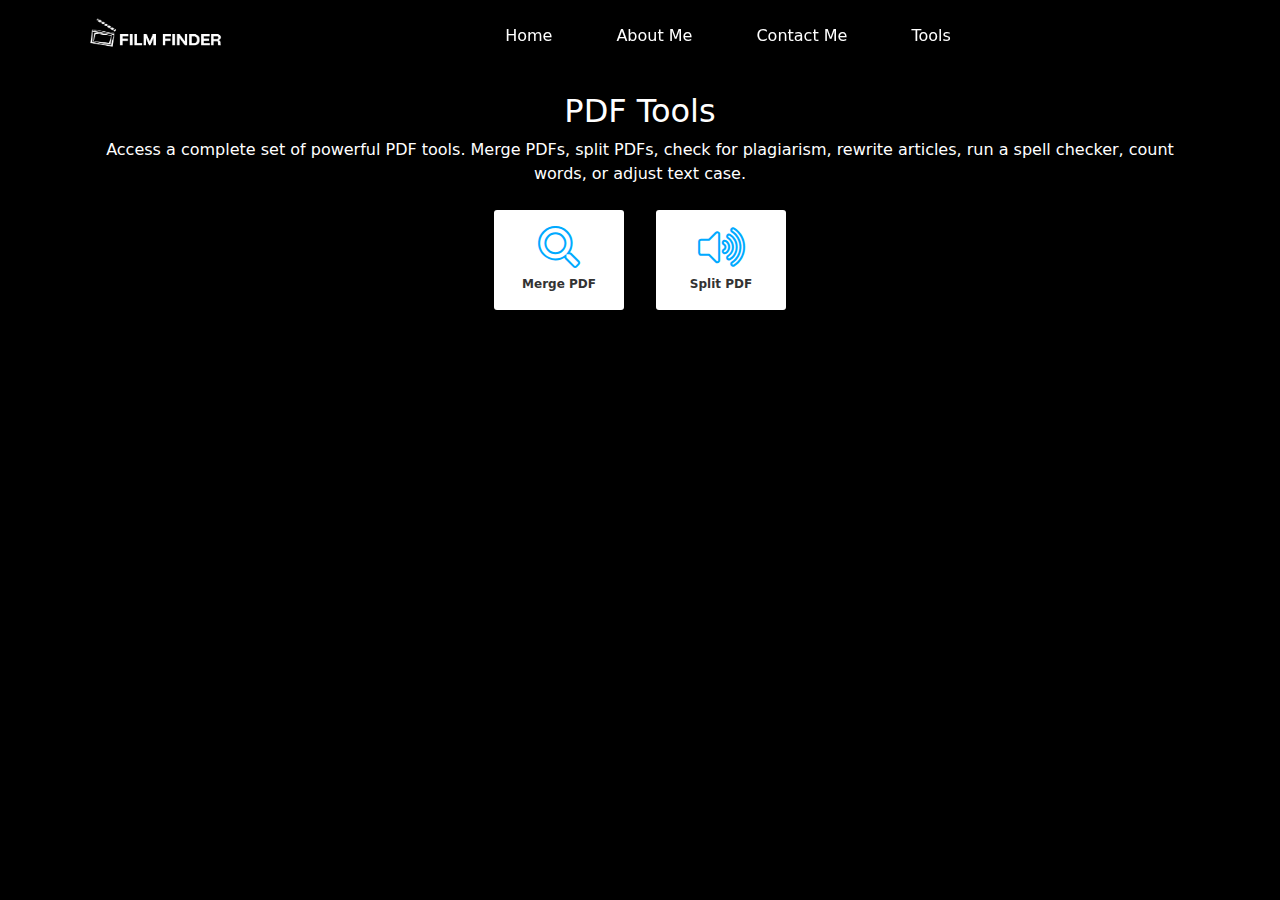
<file: Tools.html>
<!DOCTYPE html>
<html lang="en">
<head>
  <meta charset="UTF-8">
  <title>Best Online PDF Tools For Free</title>
  <meta name="viewport" content="width=device-width, initial-scale=1">
  <!-- Bootstrap 5 CSS -->
  <link href="https://cdn.jsdelivr.net/npm/bootstrap@5.3.3/dist/css/bootstrap.min.css" rel="stylesheet">
  <link href="https://cdnjs.cloudflare.com/ajax/libs/font-awesome/5.15.3/css/all.min.css" rel="stylesheet"/>
   <link rel="stylesheet" href="Style/style.css">
   <link rel="stylesheet" href="Style/tools.css">
</head>
<body>
   <!-- Navbar -->
    <nav class="navbar navbar-expand-lg text-white">
        <div class="container">
            <a class="navbar-brand" href="index.html">
                <img src="imgs/Film Finder White Logo.png" width="160px" alt="Film Finder - Search & Discover Movies">
            </a>
            <button class="navbar-toggler" type="button" data-bs-toggle="offcanvas" data-bs-target="#offcanvasNavbar"
    aria-controls="offcanvasNavbar" aria-expanded="false" aria-label="Toggle navigation">
    <span class="navbar-toggler-icon"></span>
</button>

            <div class="collapse navbar-collapse">
                <ul class="navbar-nav">
                    <li class="nav-item px-4"><a class="nav-link text-white" href="index.html">Home</a></li>
                    <li class="nav-item px-4"><a class="nav-link text-white" href="about.html">About Me</a></li>
                    <li class="nav-item px-4"><a class="nav-link text-white" href="Contact.html">Contact Me</a></li>
                    <li class="nav-item px-4"><a class="nav-link text-white" href="Tools.html">Tools</a></li>
                 
                </ul>
            </div>
        </div>
    </nav>
    <!-- Offcanvas Menu -->
    <div class="offcanvas offcanvas-end text-bg-dark" tabindex="-1" id="offcanvasNavbar">
        <div class="offcanvas-header d-flex justify-content-center w-100">
            <h5 class="offcanvas-title m-0">
                <img src="imgs/Film Finder White Logo.png" width="160px" alt="Film Finder Logo">
            </h5>
            <button type="button" class="btn-close btn-close-white position-absolute end-0 me-3"
                data-bs-dismiss="offcanvas"></button>
        </div>
        <div class="offcanvas-body">
            <ul class="navbar-nav ms-auto">
                <li class="nav-item"><a class="nav-link" href="index.html">Home</a></li>
                <li class="nav-item"><a class="nav-link" href="about.html">About Me</a></li>
                <li class="nav-item"><a class="nav-link" href="Contact.html">Contact Us</a></li>
                <li class="nav-item px-4"><a class="nav-link text-white" href="Tools.html">Tools</a></li>
            </ul>
        </div>
    </div>

  <main class="container mt-5">
    <h2 class="text-center text-white mt-4">PDF Tools</h2>
    <p class="text-center text-white mt-2">
      Access a complete set of powerful PDF tools. Merge PDFs, split PDFs, check for plagiarism, rewrite articles, run a spell checker, count words, or adjust text case.
    </p>

    <div class="tool-cards-container">
        <a href="mergepdf.html">
      <div class="tool-card text-center">
        <i class="fas fa-search"></i>
        <p>Merge PDF</p>
      </div>
    </a>
    <a href="splitpdf.html">
        <div class="tool-card text-center">
          <i class="fas fa-volume-up"></i>
          <p>Split PDF</p>
        </div>
      </a>
    </div>

  </main>

   <!-- JavaScript -->
   <script src="https://cdn.jsdelivr.net/npm/bootstrap@5.3.0/dist/js/bootstrap.bundle.min.js"></script>
   <script src="Script/script.js"></script></body>
</html>
</file>
<file: Style/style.css>
/* Loading Animation */

/* Preloader (Full screen loading spinner) */
.preloader {
    position: fixed;
    top: 0;
    left: 0;
    width: 100%;
    height: 100%;
    background-color: black;
    display: flex;
    justify-content: center;
    align-items: center;
    z-index: 9999;
}

/* Custom Spinner Animation */
.spinner {
    width: 44px;
    height: 44px;
    animation: spinner-y0fdc1 2s infinite ease;
    transform-style: preserve-3d;
}

.spinner > div {
    background-color: rgba(0, 255, 255, 0.3);
    height: 100%;
    position: absolute;
    width: 100%;
    border: 2px solid #00ffff;
    box-shadow: 0px 4px 8px rgba(0, 255, 255, 0.5);
}

/* Spinner specific rotations */
.spinner div:nth-of-type(1) {
    transform: translateZ(-22px) rotateY(180deg);
}
.spinner div:nth-of-type(2) {
    transform: rotateY(-270deg) translateX(50%);
    transform-origin: top right;
}
.spinner div:nth-of-type(3) {
    transform: rotateY(270deg) translateX(-50%);
    transform-origin: center left;
}
.spinner div:nth-of-type(4) {
    transform: rotateX(90deg) translateY(-50%);
    transform-origin: top center;
}
.spinner div:nth-of-type(5) {
    transform: rotateX(-90deg) translateY(50%);
    transform-origin: bottom center;
}
.spinner div:nth-of-type(6) {
    transform: translateZ(22px);
}

@keyframes spinner-y0fdc1 {
    0% {
        transform: rotate(45deg) rotateX(-25deg) rotateY(25deg);
    }
    50% {
        transform: rotate(45deg) rotateX(-385deg) rotateY(25deg);
    }
    100% {
        transform: rotate(45deg) rotateX(-385deg) rotateY(385deg);
    }
}

/* Home Section */
body {
    background-color: black;
    color: white;
}
.home {
    position: relative;
}

.carousel-item {
    text-align: center;
}
.carousel-item img {
    width: 100%;
    height: 100vh;
    object-fit: cover;
}
.carousel-item::before {
    content: "";
    position: absolute;
    top: 0;
    left: 0;
    width: 100%;
    height: 100%;
    background: rgba(0, 0, 0, 0.3);
}

/* Line animation for navigation links */
.nav-item a {
    position: relative;
    text-decoration: none;
    color: white;
    padding-bottom: 5px;
    display: inline-block;
}
.nav-item a::after {
    content: "";
    position: absolute;
    left: 0;
    bottom: 0;
    width: 0;
    height: 2px;
    background-color: white;
    transition: width 0.3s ease-in-out;
}
.nav-item a:hover::after {
    width: 100%;
}

/* Navbar */
.navbar {
    position: fixed;
    top: 0;
    width: 100%;
    z-index: 1000;
    transition: background-color 0.3s ease-in-out, color 0.3s ease-in-out;
    background: transparent;
}
.navbar.sticky {
    background-color: black !important;
}
.navbar.sticky .nav-link {
    color: white !important;
}
.navbar-nav {
    margin: auto;
}
.navbar-toggler-icon {
    filter: invert(1);
}

/* Search Section */
.search-container {
    position: absolute;
    top: 46%;
    left: 50%;
    transform: translate(-50%, -50%);
    width: 50%;
    z-index: 10;
}
.search-input {
    width: 100%;
    border: 1px solid white;
    background-color: transparent !important;
    padding: 13px;
    color: white !important;
    box-shadow: none !important;
    outline: 0;
}
.search-input:focus {
    border-color: white;
    color: white;
    outline: none;
    box-shadow: none;
}
.search-input::placeholder {
    color: white;
    opacity: 1;
}
.search-icon {
    background-color: transparent !important;
    border: 1px solid white;
    color: white;
    padding: 15px;
    cursor: pointer;
}

/* Movie Details */
.movie-details {
    display: none;
}

/* Sticky Navbar */
.sticky {
    position: fixed;
    top: 0;
    width: 100%;
    background-color: rgba(0, 0, 0, 0.9);
    z-index: 1000;
}

/* Movie Box */
.movie-box {
    background: transparent;
    border: 1px solid white;
    padding: 20px;
    display: flex;
    align-items: start;
}
.movie-box img {
    width: 150px;
    height: auto;
    margin-right: 15px;
}

@media (max-width: 768px) {
    .movie-box {
        flex-direction: column;
        align-items: center;
        text-align: center;
    }
    .movie-box img {
        margin-right: 0;
        margin-bottom: 10px;
    }
}

/* Suggestions Box */
.suggestions {
    display: none;
    position: absolute;
    background: transparent;
    border: 1px solid white;
    width: 100%;
    max-height: 200px;
    overflow-y: auto;
    z-index: 10;
}

/* Custom Scrollbar for Suggestions */
.suggestions::-webkit-scrollbar {
    width: 8px;
}
.suggestions::-webkit-scrollbar-track {
    background: rgba(255, 255, 255, 0.1);
    border-radius: 5px;
}
.suggestions::-webkit-scrollbar-thumb {
    background: rgba(255, 255, 255, 0.5);
    border-radius: 5px;
}
.suggestions::-webkit-scrollbar-thumb:hover {
    background: rgba(255, 255, 255, 0.8);
}

/* Styling for List Items */
.suggestions li {
    padding: 10px;
    display: flex;
    align-items: center;
    cursor: pointer;
    background: transparent;
    border-radius: 0 !important;
}
.suggestions li:hover {
    background: rgba(255, 255, 255, 0.2);
}

/* Movie poster in suggestions */
.movie-poster {
    width: 50px;
    height: 50px;
    margin-right: 10px;
    border-radius: 50%;
}


/* About me section */
.col {
    flex: 1;
    min-width: 300px;
    margin: 1rem;
}

.col h1 {
    font-size: 3.5rem;
    font-weight: bold;
    margin-bottom: 20px;
    color: #fff;
    text-shadow: 2px 2px 10px rgba(67, 97, 238, 0.7);
}

.col h1 span {
    color: #00ffff;
}

#about .image-container {
    border: 10px double aqua;
    box-shadow: 0 10px 30px rgba(0, 255, 255, 0.5);
    /* padding: 10px; */
    width: 90%;
    display: inline-block;
    transition: transform 0.3s ease, box-shadow 0.3s ease;
    cursor: pointer;
    object-fit: cover;
}
.image-container>img{
    width: 450px;
    height: 450px;
}
#about .image-container:hover {
    transform: scale(1.05);
    box-shadow: 0 15px 40px rgba(0, 255, 255, 0.7);
}

#about h2 span {
    color: #ffc107;
    /* Yellow color */
}

#about ul {
    line-height: 1.8;
}

#about ul li {
    margin-bottom: 8px;
}

.btn-warning {
    background-color: #ffc107;
    border: none;
    font-weight: bold;
    color: #000;
}

.btn-warning:hover {
    background-color: #e0a800;
    color: #fff;
}

.bg-dark {
    background-color: #222 !important;
}
</file>
<file: Style/tools.css>
main {
  padding: 20px 10px;
}

.tool-card {
  padding: 8px;
  width: 130px;
  height: 100px;
  transition: transform 0.3s ease, box-shadow 0.3s ease;
  display: flex;
  justify-content: center;
  align-items: center;
  text-align: center;
  flex-direction: column;
  margin: 8px;
  border-radius: 3px;
  box-shadow: 0 4px 15px rgba(0, 0, 0, 0.1);
  background-color: #ffffff;
  overflow: hidden;
}

.tool-card i {
  font-size: 40px;
  color: transparent;
  -webkit-text-stroke: 2px #00aaff;
  margin-bottom: 8px;
}

.tool-card p {
  font-weight: bold;
  font-size: 12px;
  color: #333;
  margin: 0;
}

.tool-cards-container {
  display: flex;
  flex-wrap: wrap;
  justify-content: center;
  gap: 16px;
}

a {
  text-decoration: none;
}

@media (max-width: 768px) {
  main {
      padding: 30px;
  }

  .tool-card {
      width: 100px;
      height: 100px;
  }
}

.btn-custom {
  background-color: #2575fc;
  color: white;
  border: none;
  padding: 12px 30px;
  font-size: 1.1rem;
  border-radius: 5px;
  width: 100%;
  cursor: pointer;
  transition: all 0.3s ease;
}

.btn-custom:hover {
  background-color: #6a11cb;
  transform: translateY(-2px);
}

.pdf-file-preview {
  margin-top: 20px;
}

.file-name-list {
  font-size: 1rem;
  color: #333;
}

.file-name-list li {
  list-style: none;
  margin-bottom: 10px;
  background: #f8f9fa;
  padding: 10px;
  border-radius: 5px;
}
</file>
